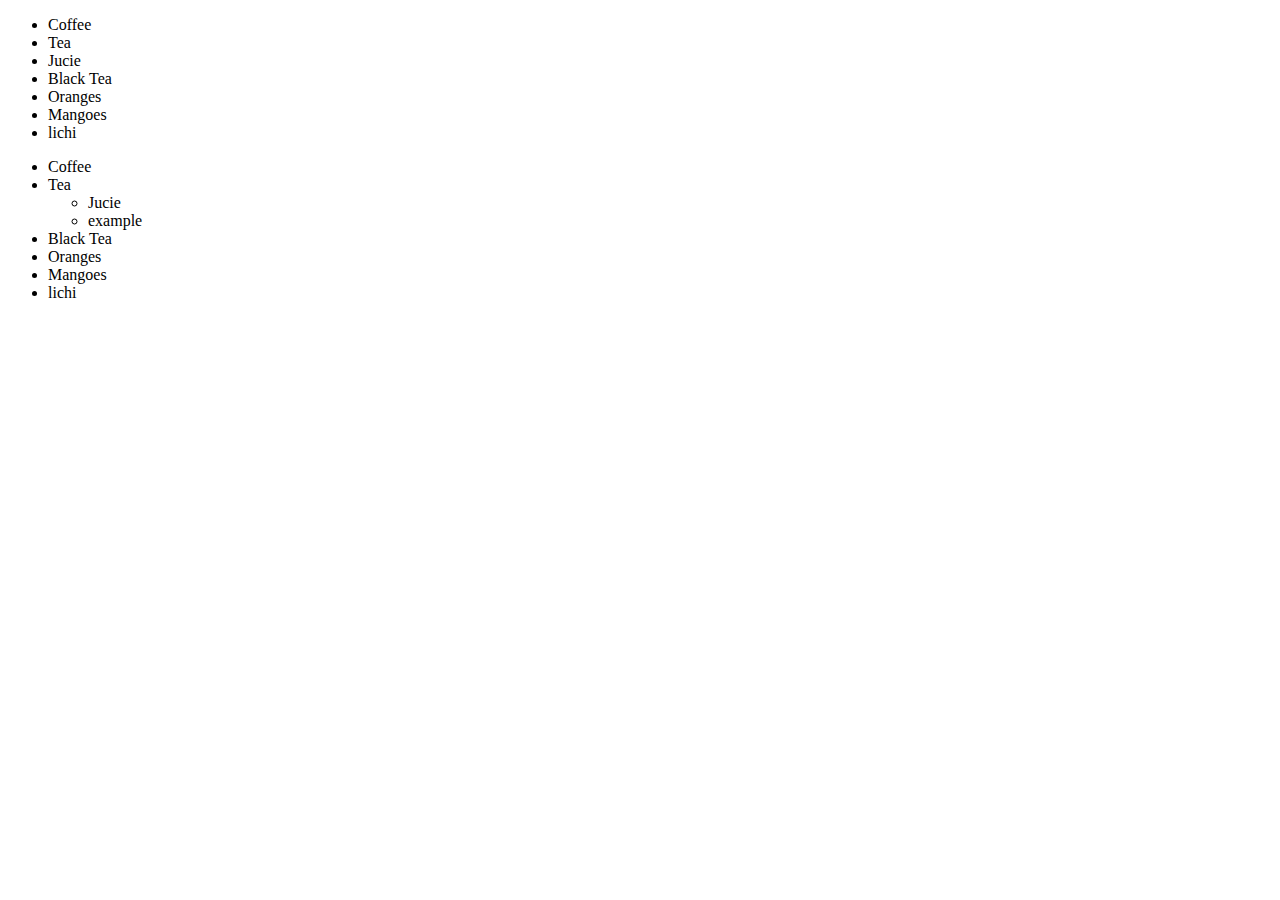
<file: DOM/index.html>
<!DOCTYPE html>
<html lang="en">
<head>
    <meta charset="UTF-8">
    <meta name="viewport" content="width=device-width, initial-scale=1.0">
    <title>Document</title>
</head>
<body>
    <ul>
        <li>Coffee</li>
        <li>Tea</li>
        <li>Jucie</li>
        <li id="mi">Black Tea</li>
        <li>Oranges</li>
        <li>Mangoes</li>
        <li>lichi</li>
    </ul>

    <ul>
        <li>Coffee</li>
        <li>Tea</li>
        <ul>
            <li>Jucie</li>
            <li>example</li>
        </ul>            
        </li>
        <li>Black Tea</li>
        <li>Oranges</li>
        <li>Mangoes</li>
        <li>lichi</li>
    </ul>
</body>
</html>
</file>
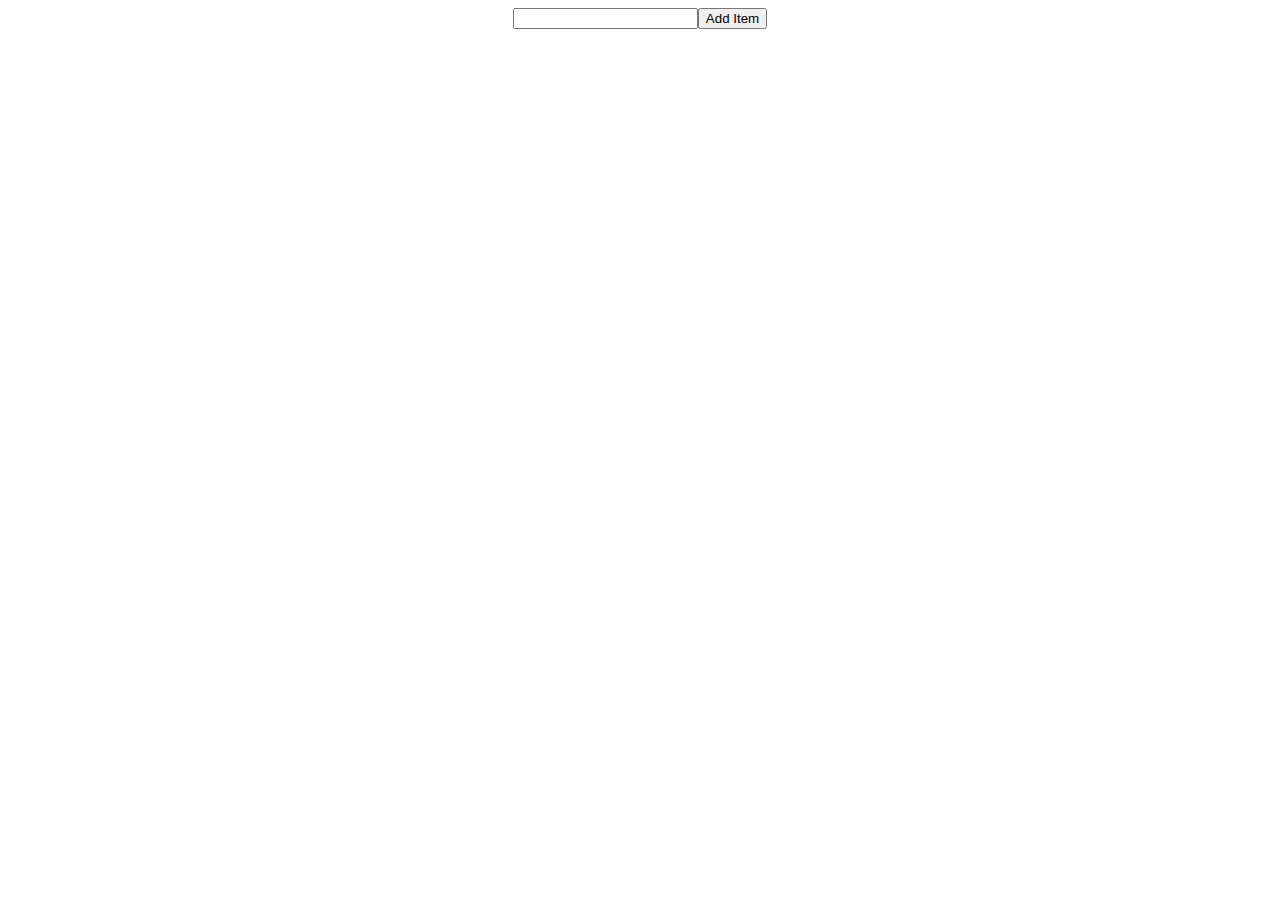
<file: To Do list/index.html>
<!DOCTYPE html>
<html lang="en">
<head>
    <meta charset="UTF-8">
    <meta name="viewport" content="width=device-width, initial-scale=1.0">
    <title>To Do list</title>
    <link rel="stylesheet" href="style.css">
</head>
<body>
    <div id="contianer">
        <input id="text" type="text">
        <input id="button" type="button" value="Add Item">
        
    </div>
    <div id="list"></div>
    <script src="script.js"></script>
</body>
</html>
</file>
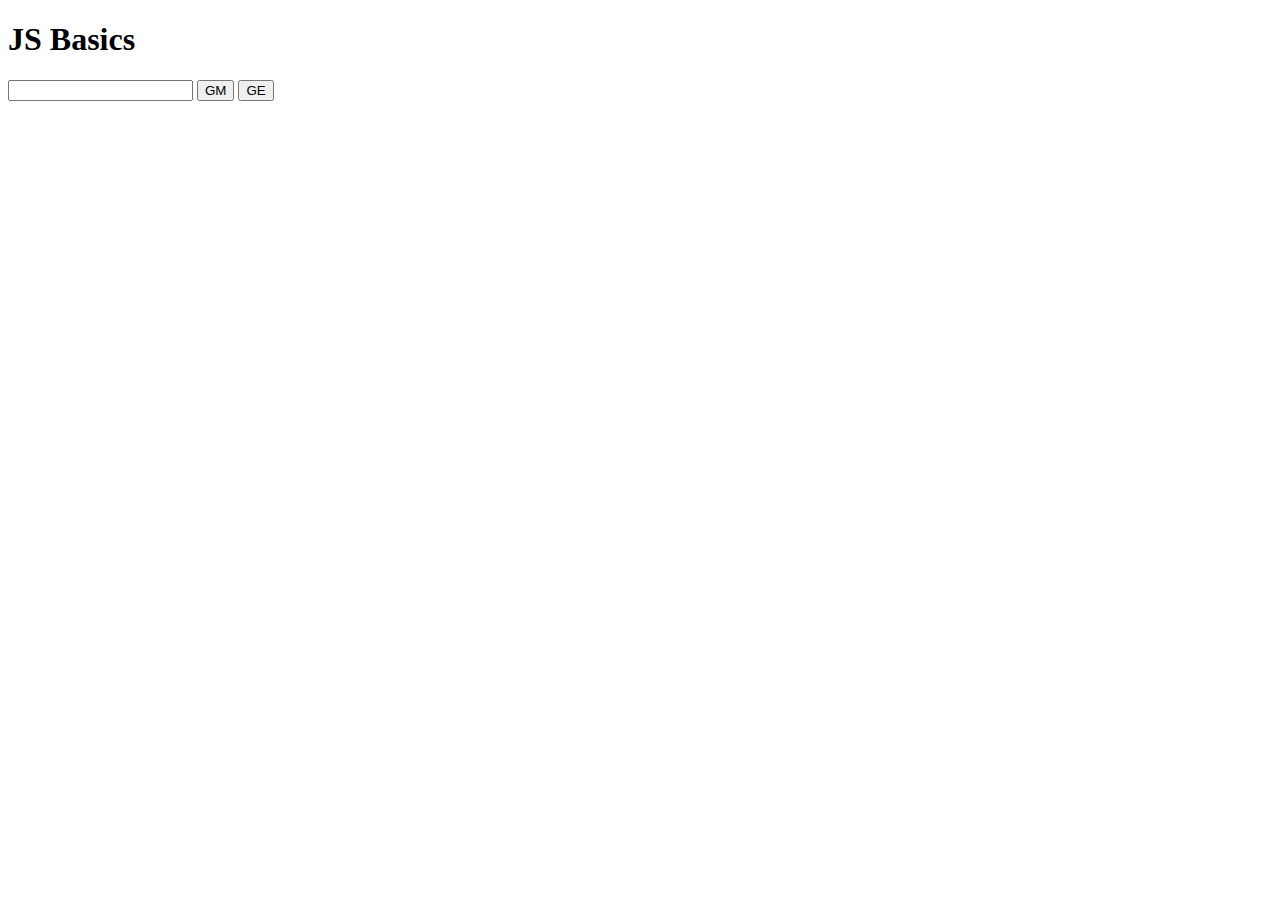
<file: hof/hof.html>
<!DOCTYPE html>
<html lang="en">
<head>
    <meta charset="UTF-8">
    <meta name="viewport" content="width=device-width, initial-scale=1.0">
    <title>Document</title>
    <script src="hof.js"></script>
</head>
<body>
    <h1>JS Basics</h1>

    <input id="namebox">
    <!-- here we are passing the function itself -->
    <button onclick="g1(getName)">GM</button>
    <button onclick="g2(getName)">GE</button>
</body>
</html>
</file>
<file: To Do list/style.css>
#contianer
{
    display:  flex;
    justify-content: center;
}
#list
{
    font-size: 30pt;
    /* display: flex;
    flex-direction: column;
    text-align: center; */
    
    color:blue;

}
button
{
    margin-left: 20px;
}
button:hover{

    color:  red;
    cursor: pointer;
}
</file>
